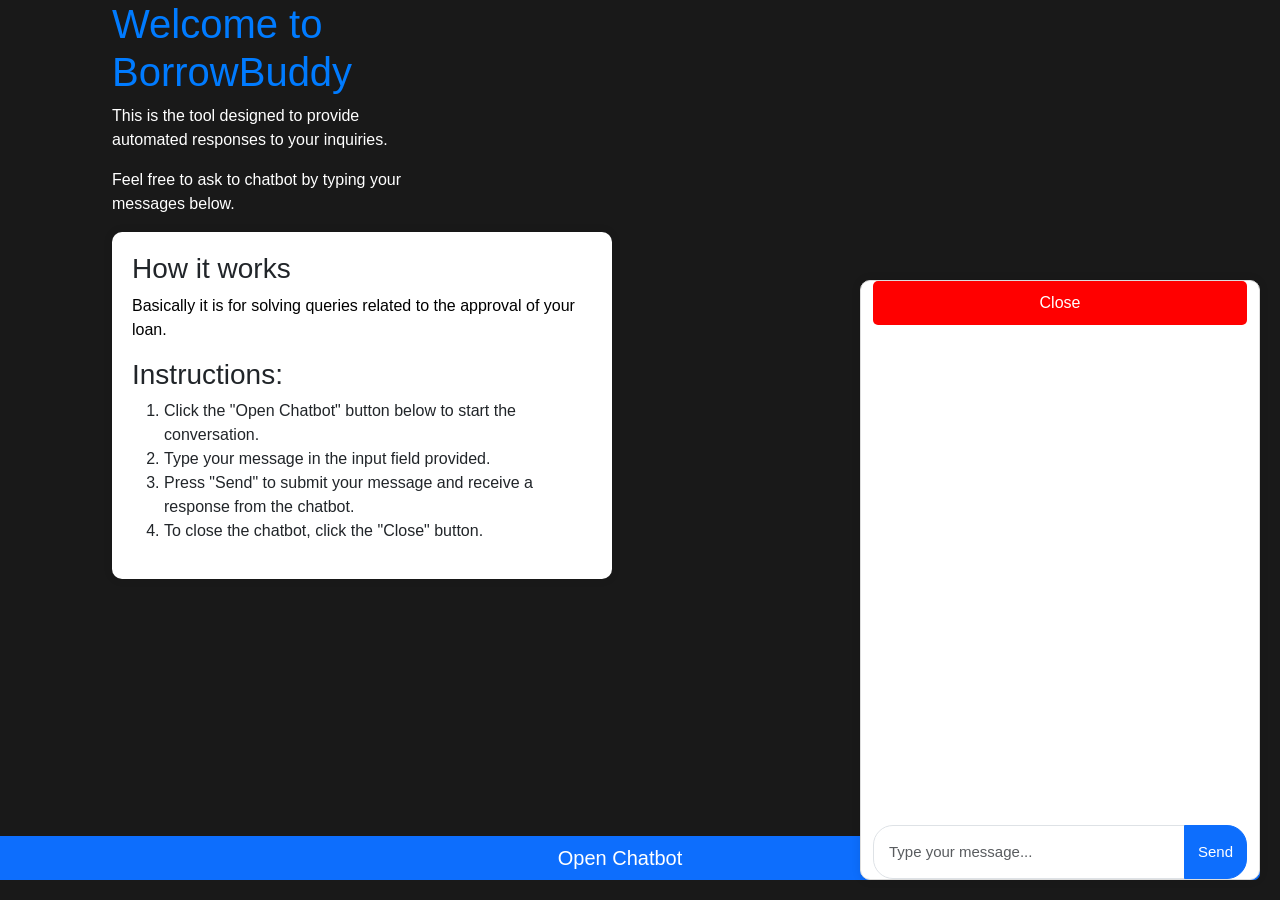
<file: Hackathon_Loan_project/template/bot.html>
<!DOCTYPE html>
<html lang="en">

<head>
  <meta charset="UTF-8">
  <meta name="viewport" content="width=device-width, initial-scale=1.0">
  <title>Sample HTML Page</title>
  <link href="https://cdn.jsdelivr.net/npm/bootstrap@5.3.0-alpha1/dist/css/bootstrap.min.css" rel="stylesheet"
    integrity="sha384-yKsDPtCnEw+KNDu6zlo5lEO3Gib0/05lFTVMofyjWNv2xrV4/XJn29uHDZjDI8bc" crossorigin="anonymous">
  <style>
    /* Custom CSS Styles */
    body {
      font-family: Arial, sans-serif;
      margin: 0;
      padding: 0;
      background-color: #191919;
    }

    #openChatbotButton {
      position: fixed;
      bottom: 20px;
      right: 20px;
      z-index: 1001;
      font-size: 20px;
    }

    #chat-container {
      background-size: cover;
      background-repeat: no-repeat;
      width: 400px;
      height: 600px;
      overflow-y: auto;
      position: fixed;
      bottom: 20px;
      right: 20px;
      z-index: 1005;
      border: 1px solid #ddd;
      border-radius: 10px;
      box-shadow: 0 0 10px rgba(0, 0, 0, 0.1);
      display: none;
      display: flex;
      flex-direction: column;
      justify-content: flex-end;
      background-color: white;
    }

    #chat-header {
      display: flex;
      justify-content: space-between;
      align-items: center;
      padding: 10px;
      border-top-left-radius: 10px;
      border-top-right-radius: 10px;
      background-color: #007bff;
      color: white;
    }

    #closeChatbot {
      background-color: red;
      color: #fff;
      padding: 10px 20px;
      border: none;
      border-radius: 5px;
      cursor: pointer;
      font-size: 16px;
    }

    #closeChatbot:hover {
      color: rgba(255, 255, 255, 0.5);
    }

    #chat-log {
      margin: 0;
      padding: 10px;
      overflow-y: auto;
      flex-grow: 1;
    }
    

    #user-input {
      border-radius: 20px 0 0 20px;
      font-size: 15px;
      padding: 15px;
      width: 75%;
    }

    #send-button {
      border-radius: 0 20px 20px 0;
      font-size: 15px;
      padding: 15px 13px;
    }

    .input-group {
      width: 100%;
      align-self: flex-end;
    }

    .user-message {
      background-color: #d6e0f0;
      border-radius: 5px;
      padding: 10px 20px;
      margin: 5px 0;
    }

    .model-message {
      background-color: #e3f2e9;
      border-radius: 5px;
      padding: 15px 20px;
      margin: 5px 0;
      color: #191919;
    }


    pre {
      background-color: #f8f9fa;
      padding: 10px;
      border-radius: 5px;
      overflow-x: auto;
      white-space: pre-wrap;
    }

    code {
      font-family: 'Courier New', Courier, monospace;
      font-size: 14px;
      
    }

    .content {
      margin: 20px;
    }

    .chatbot-info {
      background-color: #fff;
      padding: 20px;
      border-radius: 10px;
      width: 500px;
      box-shadow: 0 0 10px rgba(0, 0, 0, 0.1);
    }

    h1 {
      color: #007bff;
    }

    p {
      color:white;
    }
    .chatbot-bot{
      color:black;
    }
    user-message p {
      color: black; /* Change text color for user messages */
    }

    .model-message p {
      color: black; /* Change text color for chatbot responses */
    }
  </style>
</head>

<body>

  <div class="row" style="width: 500px; margin-left:100px;">
    <div class="col-md-8">
      <h1>Welcome to BorrowBuddy</h1>
      <p>This is the tool designed to provide automated responses to your inquiries.</p>
      <p>Feel free to ask to chatbot by typing your messages below.</p>
      <div class="chatbot-info">
        <h3>How it works</h3>
        <p class="chatbot-bot">Basically it is for solving queries related to the approval of your loan.</p>
        <h3>Instructions:</h3>
        <ol>
          <li>Click the "Open Chatbot" button below to start the conversation.</li>
          <li>Type your message in the input field provided.</li>
          <li>Press "Send" to submit your message and receive a response from the chatbot.</li>
          <li>To close the chatbot, click the "Close" button.</li>
        </ol>
      </div>
    </div>

    <button id="openChatbotButton" class="btn btn-primary">Open Chatbot</button>

    <div id="chat-container">
      <button id="closeChatbot" class="btn btn-danger">Close</button>
      <div id="chat-log"></div>
      <div class="input-group">
        <input type="text" id="user-input" class="form-control" placeholder="Type your message...">
        <button id="send-button" class="btn btn-primary" onclick="sendMessage()">Send</button>
      </div>
    </div>
  </div>

  <!-- JavaScript -->
  <script>
    document.getElementById("openChatbotButton").addEventListener("click", function () {
      // Show the chat container when the button is clicked
      document.getElementById("chat-container").style.display = "block";
    });

    document.getElementById("closeChatbot").addEventListener("click", function () {
      // Close the chat container when the "Close" button is clicked
      document.getElementById("chat-container").style.display = "none";
    });

    function sendMessage() {
      var userInput = document.getElementById("user-input").value;
      document.getElementById("user-input").value = '';
      document.getElementById("chat-log").innerHTML += "<p class='user-message'>You: " + userInput + "</p>";

      // Send user input to the server
      fetch('/generate', {
        method: 'POST',
        headers: {
          'Content-Type': 'application/x-www-form-urlencoded',
        },
        body: 'user_input=' + userInput
      })
        .then(response => response.json())
        .then(data => {
          var modelResponse = data.response;
          var messageBlock = document.createElement('div');
          messageBlock.classList.add('model-message');

          // Check if the response starts with '*' (star)
          if (modelResponse.startsWith('*')) {
            // Remove the star and make the output heading bold
            modelResponse = modelResponse.replace('*', '');
            messageBlock.innerHTML = "<p><strong>" + modelResponse + "</strong></p>";
          } else {
            // If no star, check for code block
            if (modelResponse.startsWith('```')) {
              // Code block detected, wrap in <pre><code> tags for syntax highlighting
              modelResponse = modelResponse.replace('```', '').trim(); // Remove starting ```
              modelResponse = modelResponse.replace('```', ''); // Remove ending ```
              messageBlock.innerHTML = "<pre><code>" + modelResponse + "</code></pre>";
            } else {
              // No code block detected, display the response normally
              messageBlock.innerHTML = "<p>" + modelResponse + "</p>";
            }
          }

          document.getElementById("chat-log").appendChild(messageBlock);
          // Scroll to bottom of chat log
          document.getElementById("chat-log").scrollTop = document.getElementById("chat-log").scrollHeight;
        });
    }
  </script>
</body>

</html>
</file>
